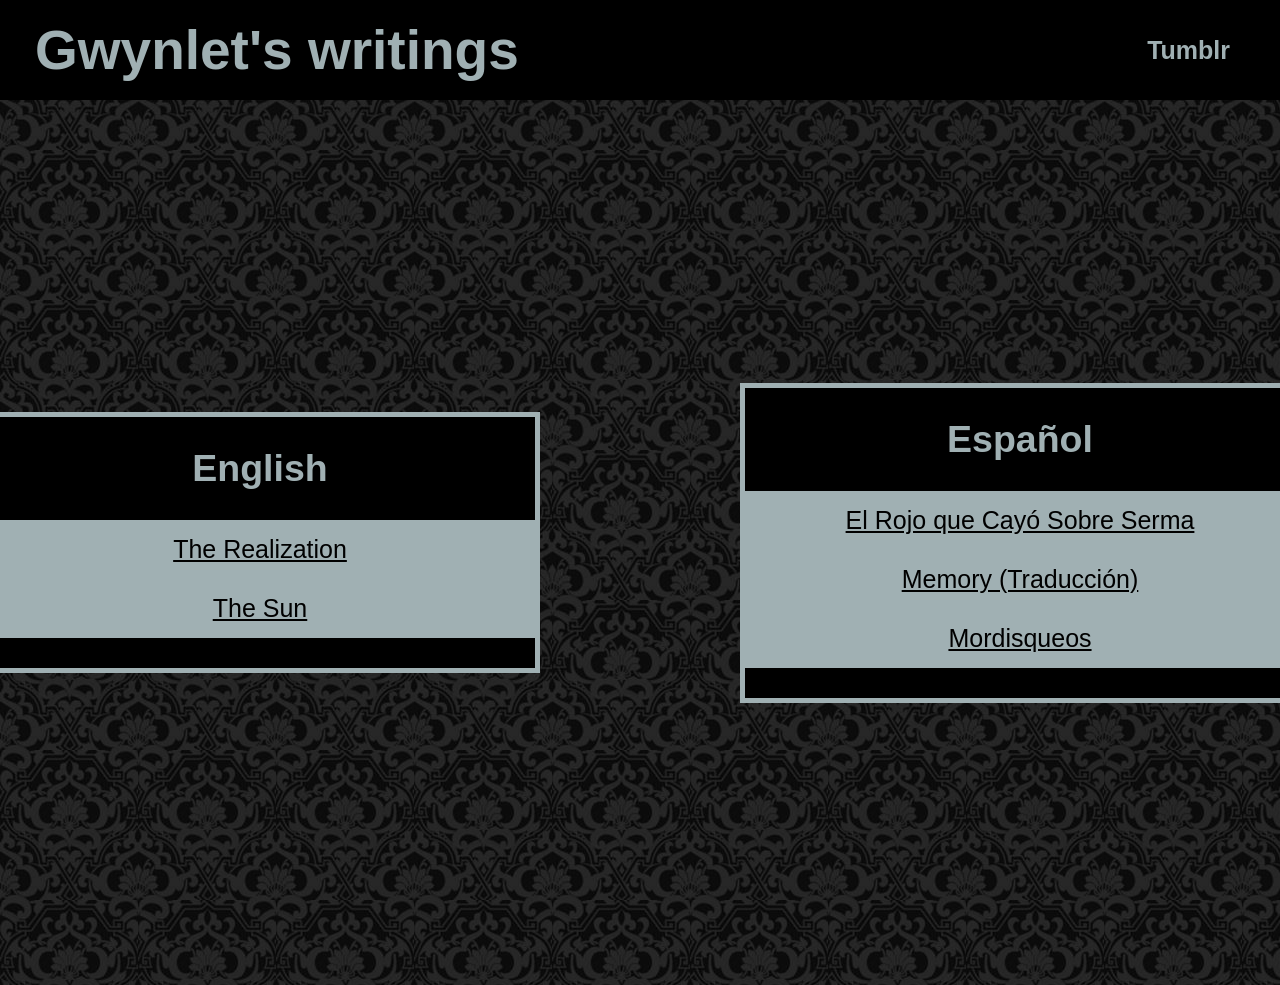
<file: index.html>
<!DOCTYPE html>
<html>
<head>
    <link rel="stylesheet" href="style.css">
    <title>Gwynlet's writings</title>
    <link rel="icon" type="image/png" href="./Imagenes/Guardiana.jpg">
</head>

<body>
    <header>
        <h1>Gwynlet's writings</h1>
        <div class="links">
            <a href="">Tumblr</a>
        </div>
    </header>

    <main class="indice">
        <div class="contenedor-textos">
            <h2>English</h2>
            <div class="textos">
                <a href="texto.html?archivo=./textos/ingles/the-realization.md">The Realization</a>
                <a href="texto.html?archivo=./textos/ingles/the-sun.md">The Sun</a>
            </div>
        </div>
    
        <div class="contenedor-textos">
            <h2>Español</h2>
            <div class="textos">
                <a href="texto.html?archivo=./textos/español/el-rojo-que-cayo-sobre-serma.md">El Rojo que Cayó Sobre Serma</a>
                <a href="texto.html?archivo=./textos/español/memory-traduccion.md">Memory (Traducción)</a>
                <a href="texto.html?archivo=./textos/español/mordisqueos.md">Mordisqueos</a>
            </div>
        </div>

        
    </main>
</body>

</html>
</file>
<file: style.css>
* {
    padding: 0px;
    margin: 0px;
}

body {
    background-image: url("./Imagenes/Fondo.jpg");
    font-family: Arial, Helvetica, sans-serif;
}

.indice {
    width: 100%;
    height:825px;
    display: flex;
    flex-direction: row;
    align-items: center;
    justify-content: center;
    gap: 200px;
}


.contenedor-textos {
    display: flex;
    flex-direction: column;
    align-items: center;
    font-size: 25px;
    width: 650px;
    background-color: black;
    border: 5px solid #a0b0b3;
}


.indice div h2 {
    padding-block: 30px;
    color: #a0b0b3;
}

main {
    display: flex;
    flex-direction: column;
    align-items: center;
    margin-block: 30px;
}

.textos {
    display: flex;
    flex-direction: column;
    align-items: center;
    margin-bottom: 30px;
    width: 550px;
    background-color: #a0b0b3;

}

.textos a {
    padding-block: 15px;
    display: flex;
    align-items: center;
}

h1 a{
    padding-left: 35px;
    font-size: 55px;
    color: #a0b0b3;
    text-decoration: none;
}

h1 {
    padding-left: 35px;
    font-size: 55px;
    color: #a0b0b3;
    text-decoration: none;
}

header {
    display: flex;
    flex-direction: row;
    align-items: center;
    justify-content: space-between;
    background-color: black;
    color: white;
    height: 100px;
}

.links {
    padding-right: 50px;
    font-size: 25px;
    font-weight: bold;
}

.links a:hover{
    color: white;
}

.links a {
    color: #a0b0b3;
    text-decoration: none;
}

a {
    color: black;

}

a:hover {
    color: white;
}

#contenido {
    font-size: 18px;
    font-family: 'Times New Roman', Times, serif;
    color: black;
    width: 800px;
    background-color: rgb(255, 236, 202);
    padding: 30px;
    text-indent: 2em;
    line-height: 3;
}

#contenido h3{
    text-align: center;

}

#contenido h2{
    text-align: center;
}

#contenido h5 {
    text-align: center;
    padding: 0px;
}
</file>
